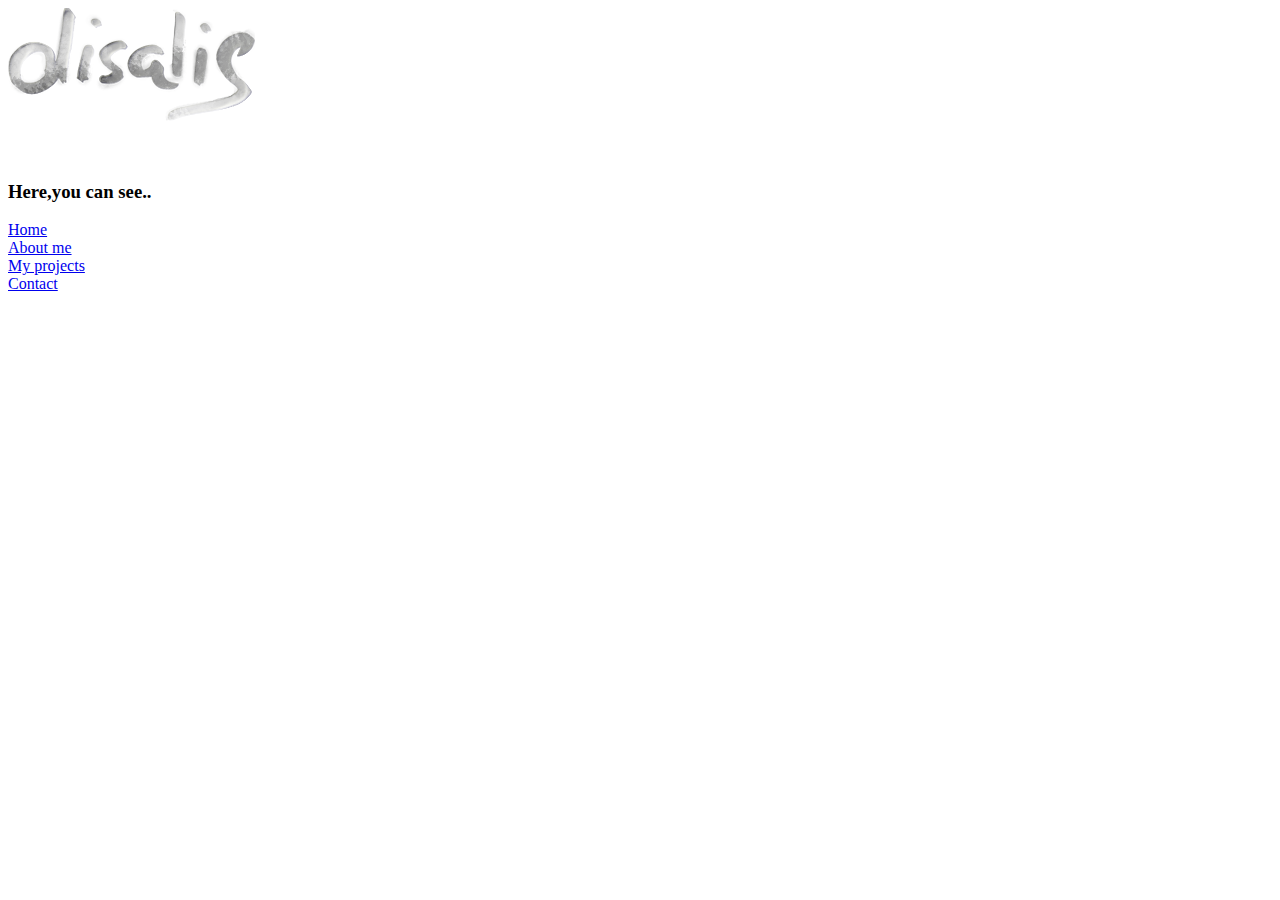
<file: images/smallpract/index.html>
<!DOCTYPE html>
<html lang="en">
<head>
    <meta charset="UTF-8">
    <meta name="viewport" content="width=device-width, initial-scale=1.0">

    <link rel="stylesheet"  href="styles.css >
    <title>Small Practisings</title>
</head>
<body>

    <div class="nav-header">
        <div class="banner-image">

            <img src="./images/logos/disalis_logo1.png"alt="logotipo">

        </div>

        <div class="navbar">
            <h3>Here,you can see..</h3>

            <div class="links-wrapper">

                <div class="nav-link">
                    <a href="index.html">Home </a>
                </div>

                <div class="nav-link">
                    <a href="aboutme">About me </a>
                </div>

                <div class="nav-link">
                    <a href="aboutme">My projects </a>
                </div>

                <div class="nav-link">
                    <a href="contact">Contact </a>
                </div>


       </div>  
  






    
</body>
</html>
</file>
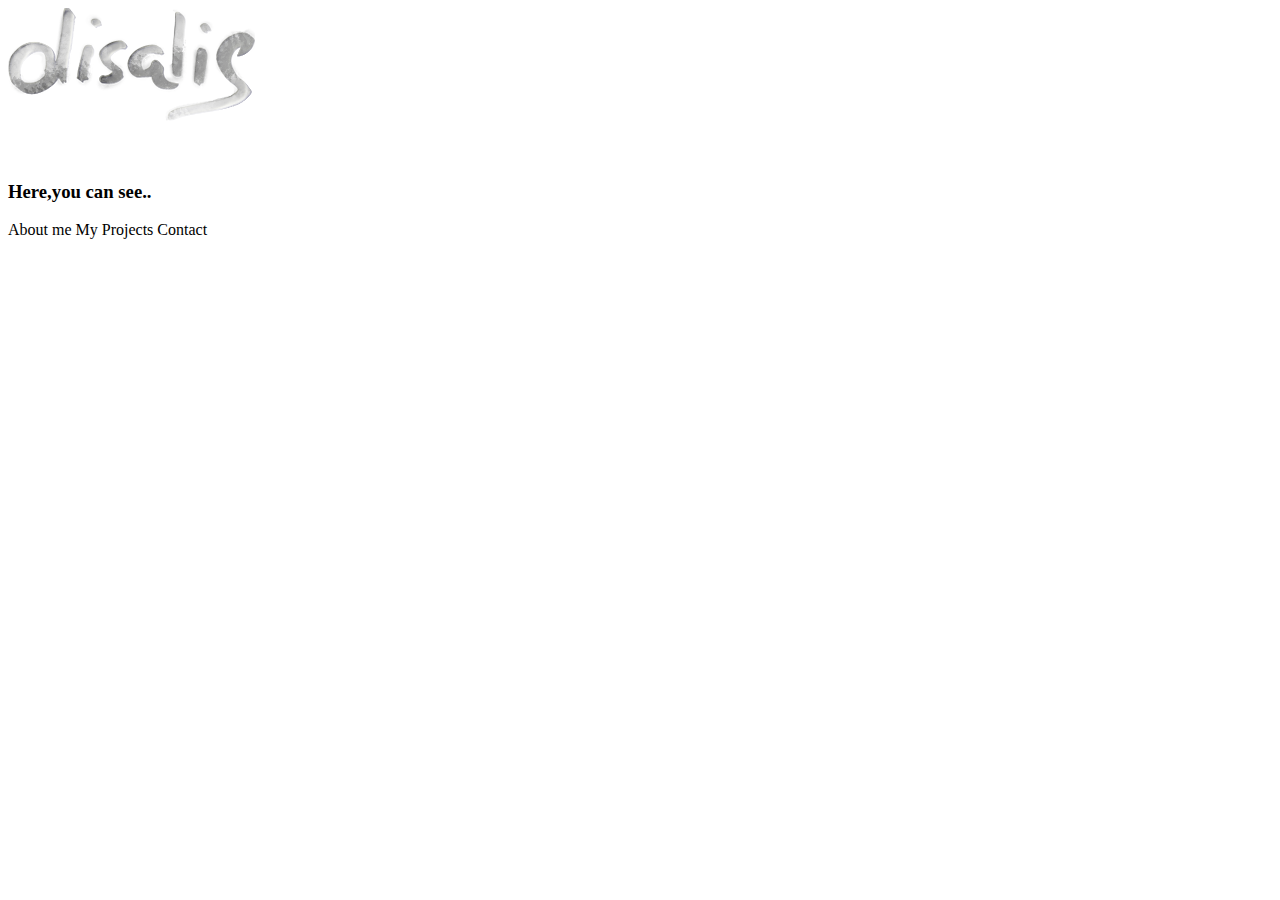
<file: images/smallpract/myprojects.html>
<!DOCTYPE html>
<html lang="en">
<head>
    <meta charset="UTF-8">
    <meta name="viewport" content="width=device-width, initial-scale=1.0">
    <title>Small Practisings</title>
</head>
<body>

    <div class="nav-header">
        <div class="logotipo">

            <img src="./images/logos/disalis_logo1.png"alt="logotipo">

        </div>

        <div class="navbar">
            <h3>Here,you can see..</h3>
            <a navlink class="aboutme">About me</a>
            <a navlink class="myproyects">My Projects</a>
            <a navlink class="contact">Contact</a>

        </div>
        
    </div>
    
</body>
</html>
</file>
